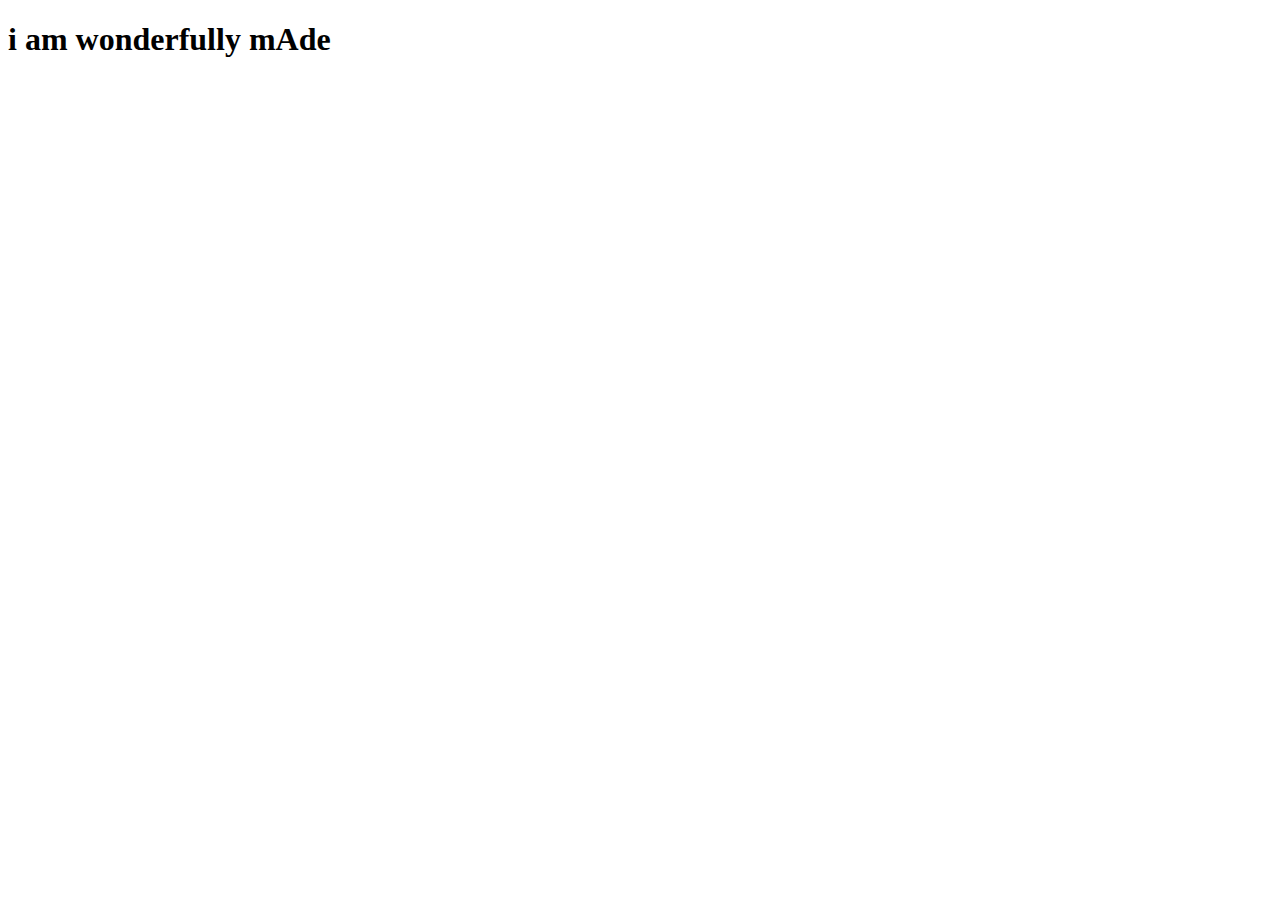
<file: built in objects/index.html>
<!DOCTYPE html>
<html lang="en">
  <head>
    <meta charset="UTF-8" />
    <meta http-equiv="X-UA-Compatible" content="IE=edge" />
    <meta name="viewport" content="width=device-width, initial-scale=1.0" />
    <title>Document</title>
  </head>
  <body>
    <h1 id="text">i am wonderfully made</h1>
    <script src="msin.js"></script>
  </body>
</html>
</file>
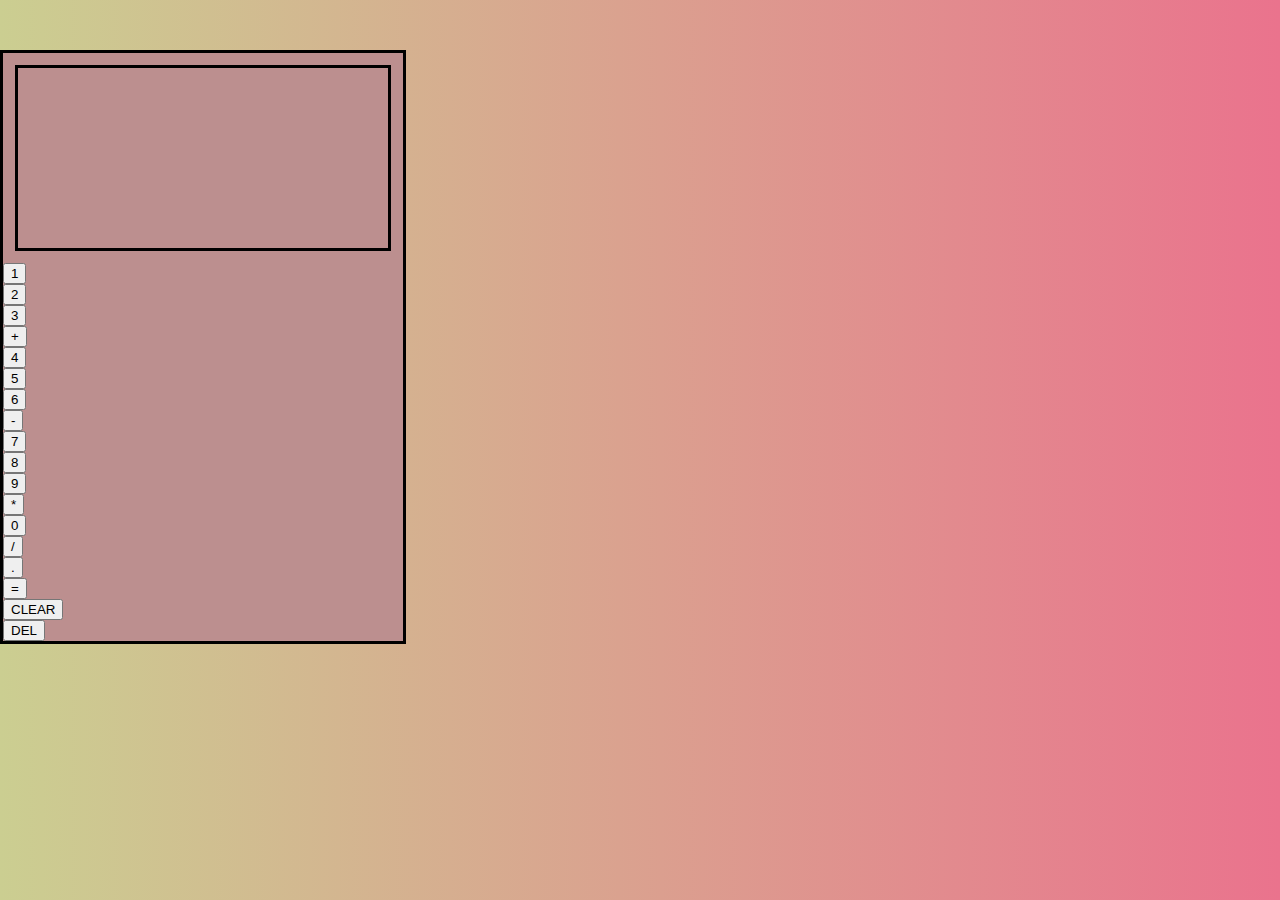
<file: calc/index.html>
<!DOCTYPE html>
<html lang="en">
  <head>
    <meta charset="UTF-8" />
    <meta http-equiv="X-UA-Compatible" content="IE=edge" />
    <meta name="viewport" content="width=device-width, initial-scale=1.0" />
    <link href="https://cdn.jsdelivr.net/npm/bootstrap@5.1.3/dist/css/bootstrap.min.css" rel="stylesheet" integrity="sha384-1BmE4kWBq78iYhFldvKuhfTAU6auU8tT94WrHftjDbrCEXSU1oBoqyl2QvZ6jIW3" crossorigin="anonymous">

    <link rel="stylesheet" href="style.css">
    <link rel="shortcut icon" href="favicon.ico" type="image/x-icon">
    <title>Calculator</title>
  </head>
  <body>

      <div class="container">
 <div class="calculator p-5 mx-auto">
    <div id="output" class="border border-primary mb-3 p-3"></div>
     <div class="buttons">
    
<div class="row mb-3">
    <div class="col">
    <button class="btn w-100 btn-primary" onclick="addToSum('1')">1</button>
</div>
        <div class="col">
    <button class="btn w-100 btn-primary" onclick="addToSum('2')">2</button>
</div>
        <div class="col">
    <button class="btn w-100 btn-primary" onclick="addToSum('3')">3</button>
</div>
        <div class="col">
    <button class="btn w-100 btn-secondary" onclick="addToSum ('+')">+</button>
    </div>
</div>
     <div class="row mb-3">
    <div class="col">
    <button class="btn w-100 btn-primary" onclick="addToSum('4')">4</button>
    </div>
        <div class="col">
    <button class="btn w-100 btn-primary" onclick="addToSum ('5')">5</button>
        </div>
        <div class="col">
    <button class="btn w-100 btn-primary" onclick="addToSum ('6')">6</button>
        </div>
        <div class="col">
    <button class="btn w-100 btn-secondary" onclick="addToSum ('-')">-</button>
    </div>
     </div>
     
     <div class="row mb-3">
    <div class="col">
    <button class="btn w-100 btn-primary" onclick="addToSum ('7')">7</button>
    </div>
        <div class="col">

    <button class="btn w-100 btn-primary" onclick="addToSum ('8')">8</button>
        </div>
            <div class="col">

    <button class="btn w-100 btn-primary" onclick="addToSum ('9')">9</button>
            </div>
                <div class="col">

    <button class="btn w-100 btn-secondary" onclick="addToSum ('*')">*</button>
     </div>
     </div>

    <div class="row mb-3">
    <div class="col">
    <button class="btn w-100 btn-primary" onclick="addToSum ('0')">0</button>
    </div>
        <div class="col">

    <button class="btn w-100 btn-secondary" onclick="addToSum ('/')">/</button>
        </div>
        <div class="col">

    <button class="btn w-100 btn-secondary" onclick="addToSum ('.')">.</button>
        </div>
        <div class="col">

    <button class="btn w-100 btn-secondary" onclick="evaluateSum()">=</button>   
    </div>
    </div>
    <div class="row mb-3">
<div class="col">
    <button class="btn w-70 btn-secondary" onclick="clearSum()">CLEAR</button>
</div>
<div class="col">
    <button class="btn w-60 btn-primary " onclick="deleteChar()">DEL</button>
    </div> 
    </div>
    </div>
    </div>
    </div>
<script src="https://cdn.jsdelivr.net/npm/bootstrap@5.1.3/dist/js/bootstrap.bundle.min.js" integrity="sha384-ka7Sk0Gln4gmtz2MlQnikT1wXgYsOg+OMhuP+IlRH9sENBO0LRn5q+8nbTov4+1p" crossorigin="anonymous"></script>
<script src="script.js"></script>
  </body>
</html>
</file>
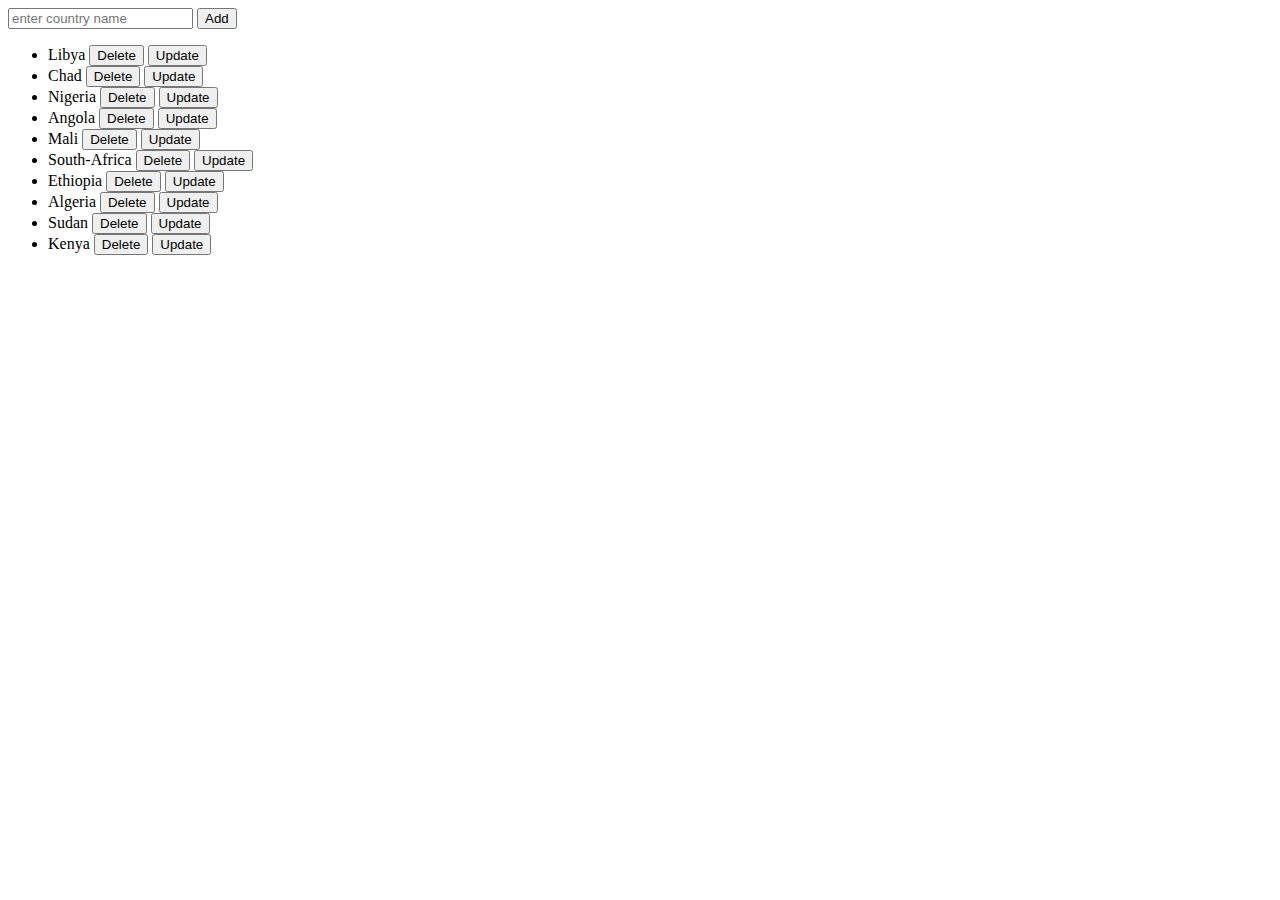
<file: CRUD countries/index.html>
<!DOCTYPE html>
<html lang="en">
<head>
    <meta charset="UTF-8">
    <meta http-equiv="X-UA-Compatible" content="IE=edge">
    <meta name="viewport" content="width=device-width, initial-scale=1.0">
    <title>Document</title>
</head>
<body>
    <form action="JavaScript:void(0)">
        <input  type="text" id="input"  placeholder="enter country name"></input>
        <button onclick="createCountry()">Add</button>
    </form>
    <ul id="countries"></ul>
    <script src="script.js"></script>

</body>
</file>
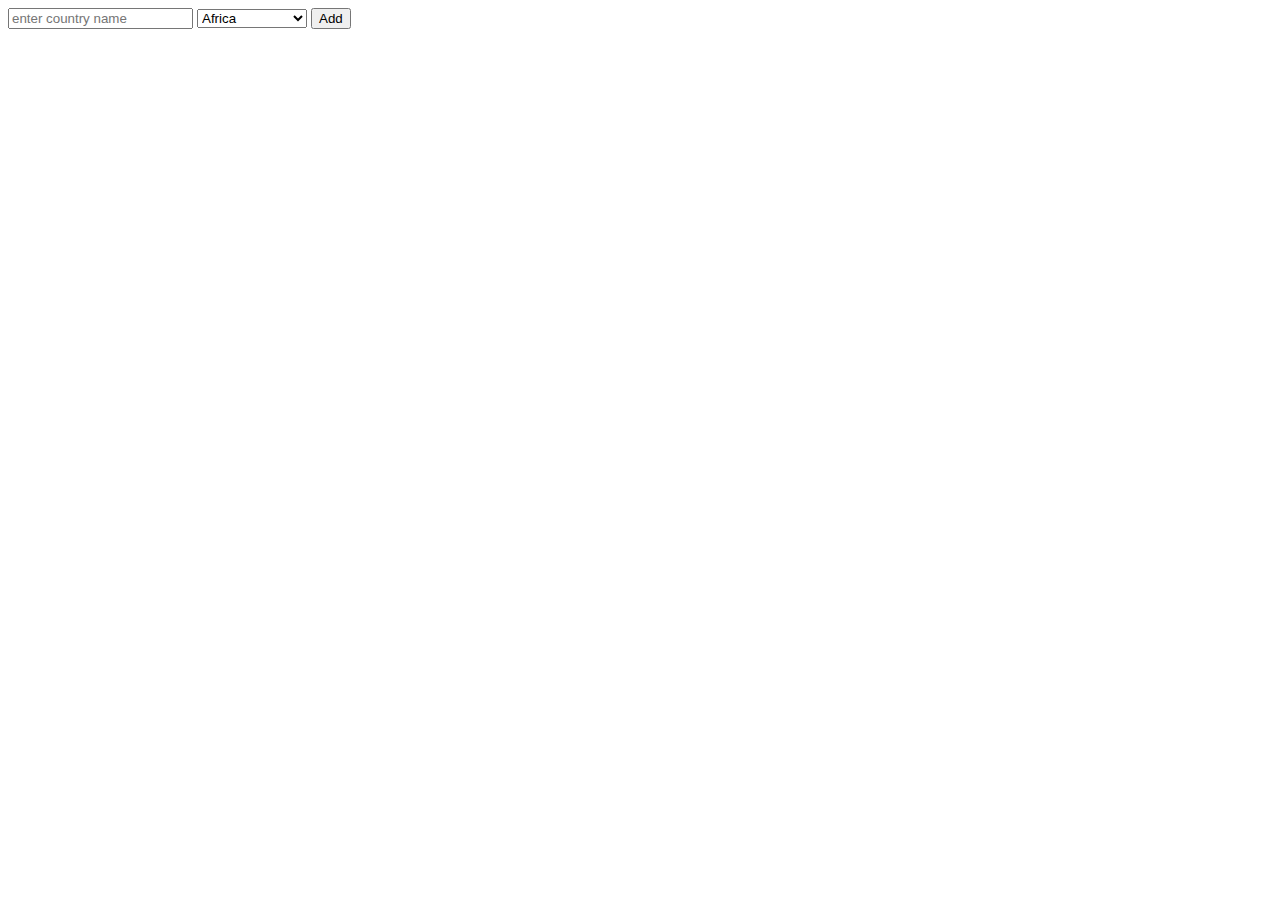
<file: Crud with bootstrap/index.html>
<!DOCTYPE html>
<html lang="en">
<head>
    <meta charset="UTF-8">
    <meta http-equiv="X-UA-Compatible" content="IE=edge">
    <meta name="viewport" content="width=device-width, initial-scale=1.0">
    <link href="https://cdn.jsdelivr.net/npm/bootstrap@5.1.3/dist/css/bootstrap.min.css" rel="stylesheet" integrity="sha384-1BmE4kWBq78iYhFldvKuhfTAU6auU8tT94WrHftjDbrCEXSU1oBoqyl2QvZ6jIW3" crossorigin="anonymous">

    <title>Countries</title>
</head>
<body>
    <form action="JavaScript:void(0)">
        <input  type="text" id="addCountry"  placeholder="enter country name"></input>
        <select name="continent" id="addContinent">
            <option value="Africa">Africa</option>
            <option value="South America">South America</option>
            <option value="North America">North America</option>
            <option value="Asia">Asia</option>
            <option value="Australia">Australia</option>
            <option value="Europe">Europe</option>
        </select>
        <button onclick="createCountry()">Add</button>
    </form>

    <ul id="countries"></ul>

    <script src="https://cdn.jsdelivr.net/npm/bootstrap@5.1.3/dist/js/bootstrap.bundle.min.js" integrity="sha384-ka7Sk0Gln4gmtz2MlQnikT1wXgYsOg+OMhuP+IlRH9sENBO0LRn5q+8nbTov4+1p" crossorigin="anonymous"></script>
    <script src="script.js"></script>
</body>
</file>
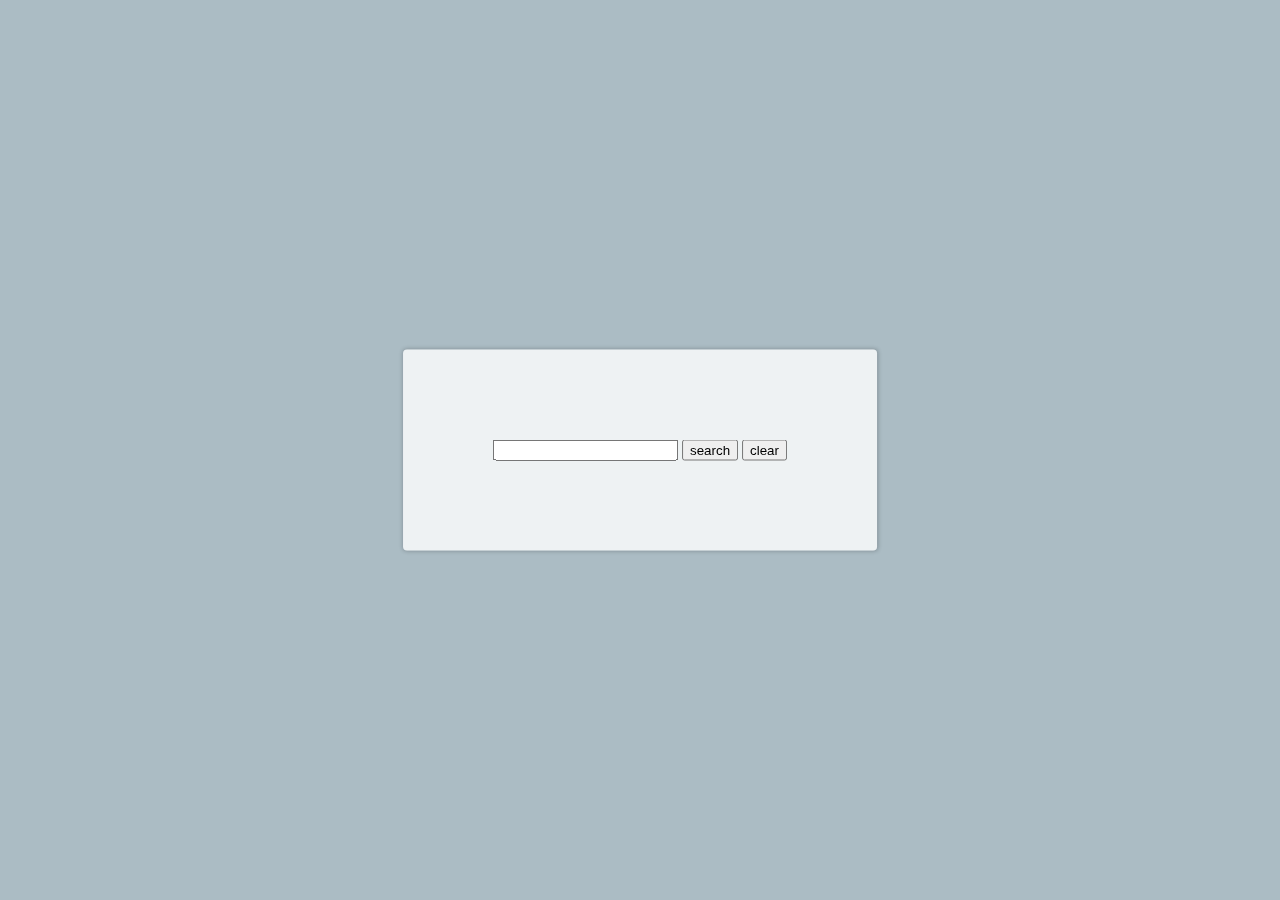
<file: pokemon2.0/index.html>
<!DOCTYPE html>
<html lang="en">
  <head>
    <meta charset="UTF-8" />
    <meta http-equiv="X-UA-Compatible" content="IE=edge" />
    <meta name="viewport" content="width=device-width, initial-scale=1.0" />
    <link rel="stylesheet" href="style.css" />
    <title>My Pokemon</title>
  </head>
  <body>
    <div class="container">
      <div id="list"></div>
      <div id="pokemon"></div>
      <input type="text" id="search">
      <button onclick="searchpokemon()">search</button>
      <button onclick="">clear</button>
    </div>
    <script src="script.js"></script>
  </body>
</html>
</file>
<file: calc/style.css>
body{
    margin: 0;
    padding: 0;
    background: linear-gradient(to right, #CBCE91FF, #EA738DFF);
}
#output{
    height:150px;
    border-style: solid;
    margin: 12px;
    padding: 15px;
}
.container{
    background-color: rosybrown;
    margin-top: 50px;
    width: 400px;
    border-style: solid;
}
</file>
<file: pokemon2.0/style.css>
.container{
background-color:rgba(255,255,255,.8);
    border-radius:.25em;
    box-shadow:0 0 .25em rgba(0,0,0,.25);
    box-sizing:border-box;
    left:50%;
    padding:10vmin;
    position:fixed;
    text-align:center;
    top:50%;
    transform:translate(-50%, -50%);
}
#pokemon{
   justify-content: center;
   margin-right: 50px;
}

html {
  height: 100%;
  max-height: 600px;
  width: 1000px;
  background-color: hsla(200,40%,30%,.4);
  background-image:   
    url('https://78.media.tumblr.com/cae86e76225a25b17332dfc9cf8b1121/tumblr_p7n8kqHMuD1uy4lhuo1_540.png'), 
    url('https://78.media.tumblr.com/66445d34fe560351d474af69ef3f2fb0/tumblr_p7n908E1Jb1uy4lhuo1_1280.png'),
    url('https://78.media.tumblr.com/8cd0a12b7d9d5ba2c7d26f42c25de99f/tumblr_p7n8kqHMuD1uy4lhuo2_1280.png'),
    url('https://78.media.tumblr.com/5ecb41b654f4e8878f59445b948ede50/tumblr_p7n8on19cV1uy4lhuo1_1280.png'),
    url('https://78.media.tumblr.com/28bd9a2522fbf8981d680317ccbf4282/tumblr_p7n8kqHMuD1uy4lhuo3_1280.png');
  background-repeat: repeat-x;
  background-position: 
    0 20%,
    0 100%,
    0 50%,
    0 100%,
    0 0;
  background-size: 
    2500px,
    800px,
    500px 200px,
    1000px,
    400px 260px;
  animation: 50s para infinite linear;
  }

@keyframes para {
  100% {
    background-position: 
      -5000px 20%,
      -800px 95%,
      500px 50%,
      1000px 100%,
      400px 0;
    }
  }
</file>
